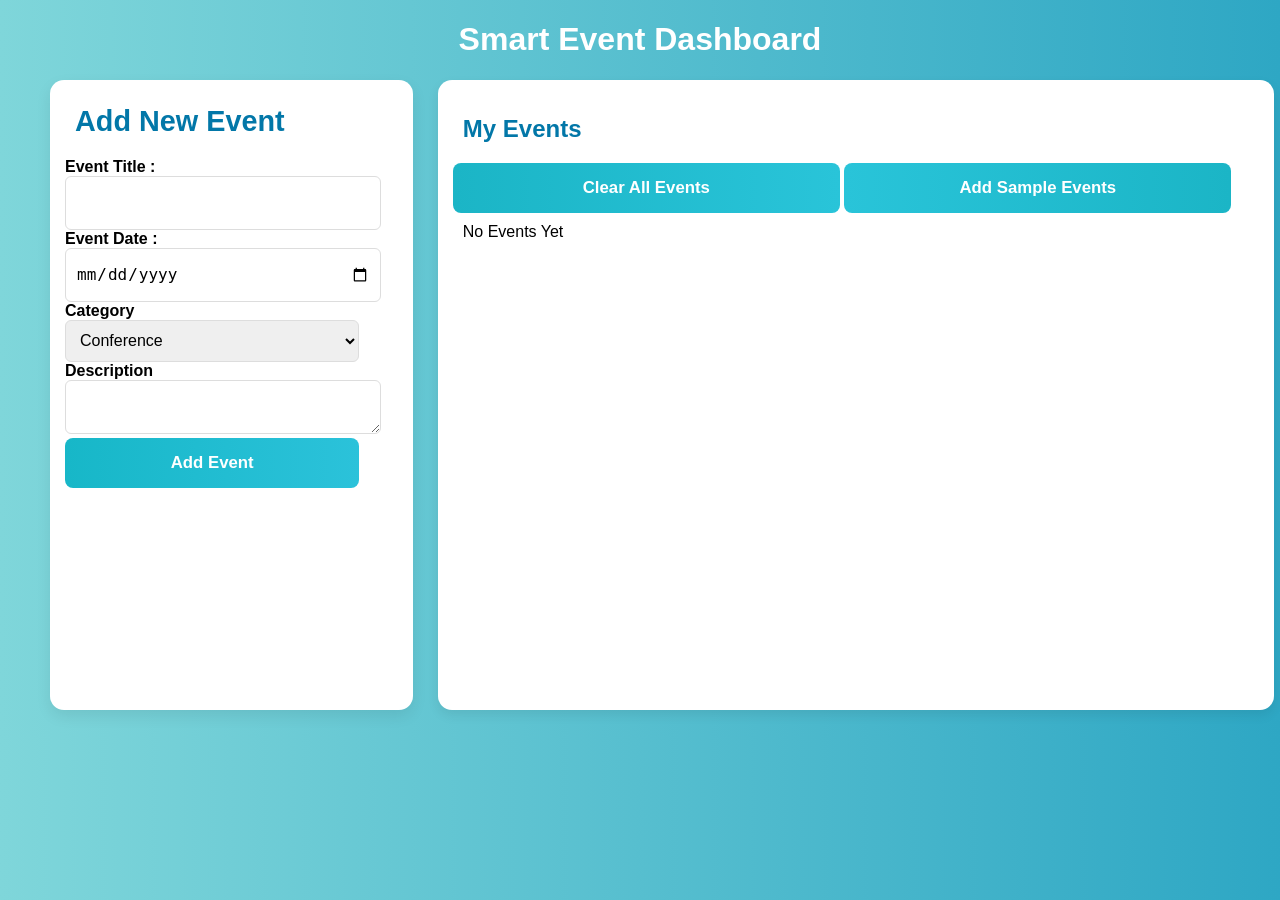
<file: Webdev/Sem_2/Smart_event_manager/index.html>
<!DOCTYPE html>
<html lang="en">
<head>
    <meta charset="UTF-8">
    <meta name="viewport" content="width=device-width, initial-scale=1.0">
    <title>Smart Event Dashboard</title>
    <style>
        body {
            margin: 0;
            font-family: "Segoe UI", sans-serif;
            background: linear-gradient(to right, #7fd6da, #2ea7c4);
        }

        h1 {
            text-align: center;
            color: white;
            font-weight: 700;
        }


        #main {
            display: grid;
            grid-template-columns: 0.6fr 1.4fr;
            gap: 25px;
            margin-bottom: 25px;
        }


        #form-container {
            background: #ffffff;
            margin-left: 50px;
            width: 26vw;
            height: 600px;
            border-radius: 14px;
            padding: 15px;
            box-shadow: 0 6px 15px rgba(0,0,0,0.08);
        }

        #form-container h2 {
            color: #0277a8;
            margin: 10px 0 20px 10px;
            font-size: 1.8em;
        }

        #form1 {
            display: flex;
            flex-direction: column;
            gap: 12px;
            font-size: 1.1em;
        }


        #form-container input,
        #form-container select,
        #form-container textarea {
            width: 23vw;
            height: 42px;
            border-radius: 6px;
            border: 1px solid #ddd;
            padding: 5px 10px;
            font-size: 1rem;
        }

        label {
            font-weight: 600;
        }


        #form-container button,
        #clear-btn,
        #add-sample {
            border: none;
            border-radius: 8px;
            height: 50px;
            font-size: 1.05em;
            font-weight: 600;
            color: white;
            cursor: pointer;
            transition: background 0.3s, transform 0.2s;
        }

        #form-container button {
            width: 23vw;
            background: linear-gradient(to right, #17b7c8, #2bc2da);
        }

        #form-container button:hover,
        #clear-btn:hover,
        #add-sample:hover {
            background: #4a6dd9;
            transform: translateY(-1px);
        }


        #Schedule-container {
            background: #ffffff;
            width: 63vw;
            border-radius: 14px;
            padding: 15px;
            box-shadow: 0 5px 12px rgba(0,0,0,0.08);
        }

        #Schedule-container h2 {
            color: #0277a8;
            margin-left: 10px;
        }


        #event-btn {
            display: flex;
            gap: 15px;
            justify-content: space-between;
        }

        #clear-btn {
            width: 48%;
            background: linear-gradient(to right, #1bb5c6, #29c4d9);
        }

        #add-sample {
            width: 48%;
            background: linear-gradient(to right, #29c4d9, #1bb5c6);
        }


        #event-handling-container {
            display: grid;
            grid-template-columns: repeat(auto-fill, minmax(420px, 1fr));
            gap: 20px;
            padding: 10px;
            min-height: 150px;
        }

        #event-handling-container:empty::before {
            content: "No events yet. Add your first event!";
            color: #888;
            padding: 40px;
        }


        #event-handling-container > div {
            background: #f9fafb;
            padding: 18px;
            border-radius: 12px;
            border-left: 5px solid #5b7fed;
            position: relative;
            transition: transform 0.2s, box-shadow 0.2s;
        }

        #event-handling-container > div:hover {
            transform: translateY(-3px);
            box-shadow: 0 6px 15px rgba(0,0,0,0.1);
        }

        #event-handling-container h4 {
            margin: 0;
            color: #333;
        }

        #event-handling-container span {
            color: #666;
            font-size: 0.9rem;
        }

        #event-handling-container p {
            color: #555;
            margin-top: 8px;
        }


        .xbtn {
            position: absolute;
            top: 10px;
            right: 10px;
            width: 28px;
            height: 28px;
            border-radius: 50%;
            border: none;
            background: #ff6b6b;
            color: white;
            font-size: 0.9rem;
            cursor: pointer;
            transition: background 0.3s;
        }

        .xbtn:hover {
            background: #e55353;
        }


        #dom {
            background: white;
            border-radius: 12px;
            margin: 20px 30px 0 50px;
            padding: 15px;
            box-shadow: 0 6px 15px rgba(0,0,0,0.08);
        }


        #keybox {
            background: #f1f3f5;
            padding: 12px;
            border-radius: 8px;
            border: 1px solid #e2e2e2;
            font-weight: 600;
        }


        @media (max-width: 768px) {
            #main {
                grid-template-columns: 1fr;
            }

            #event-btn {
                flex-direction: column;
            }

            #form-container,
            #Schedule-container {
                width: 90vw;
                margin-left: auto;
                margin-right: auto;
            }

            #form-container input,
            #form-container button {
                width: 100%;
            }
        }


    </style>
</head>
<body>
    <h1> Smart Event Dashboard</h1>
    <div class="main" id="main">
        <div id="form-container">
            <h2> Add New Event</h2>
            <form>
                <label for="event-title">Event Title :</label>
                <input type="text" id="event-title" name="">
                <label for="event-date">Event Date :</label>
                <input type="date" id="event-date" name="">
                <label for="event-category">Category</label>
                <select name="" id="event-category">
                    <option value="conference"> Conference</option>
                    <option value="webinar">Webinar</option>
                    <option value="social">Social</option>
                    <option value="workshop">Workshop</option>
                    <option value="meetup">Meetup</option>

                </select>
                <label for="event-description">Description</label>
                <textarea name="" id="event-description"></textarea>
                <button type="submit">Add Event</button>

            </form>
        </div>
        <div id="Schedule-container">
            <h2>My Events</h2>

            <div id="btns-container">
                <button id="clear-btn">Clear All Events</button>
                <button id="add-sample">Add Sample Events</button>
            </div>
            <div id='event-handling-container'>
                No Events Yet
            </div>
        </div>
    </div>
    <script>
        let form = document.querySelector("form");
        let eventTitle = document.querySelector('#event-title');
        let eventDate = document.querySelector('#event-date');
        let eventCategory = document.querySelector('#event-category');
        let eventDescription = document.querySelector('#event-description');
        let clearBtn = document.querySelector('#clear-btn');
        let addSample = document.querySelector('#add-sample');
        let eventHandlingContainer = document.querySelector('#event-handling-container');

            
        form.addEventListener("submit", function (e) {
            e.preventDefault();

            if (eventTitle.value === "" || eventDate.value === "") {
                alert("Please fill event title and date");
                return;
            }

                
            if (eventHandlingContainer.innerText === "No Events Yet") {
                eventHandlingContainer.innerHTML = "";
            }

            let card = document.createElement("div");
            card.className = "event-card";

            let title = document.createElement("h4");
            title.innerText = eventTitle.value;

            let date = document.createElement("span");
            date.innerText = eventDate.value;

            let category = document.createElement("span");
            category.innerText = eventCategory.value;

            let desc = document.createElement("p");
            desc.innerText = eventDescription.value;

            let deleteBtn = document.createElement("button");
            deleteBtn.innerText = "X";
            deleteBtn.className = "delete-btn";

                    
            deleteBtn.addEventListener("click", function () {
                card.remove();

                if (eventHandlingContainer.children.length === 0) {
                    eventHandlingContainer.innerText = "No Events Yet";
                }
            });

            card.appendChild(deleteBtn);
            card.appendChild(title);
            card.appendChild(date);
            card.appendChild(document.createElement("br"));
            card.appendChild(category);
            card.appendChild(desc);

            eventHandlingContainer.appendChild(card);
            form.reset();
            });

            
        clearBtn.addEventListener("click", function () {
            eventHandlingContainer.innerText = "No Events Yet";
        });

            
        addSample.addEventListener("click", function () {
            eventHandlingContainer.innerHTML = "";

            addSampleEvent(
                "Web Development Conference",
                "2026-02-15",
                "Conference",
                "Annual conference on modern web technologies"
            );

            addSampleEvent(
                "JavaScript Workshop",
                "2026-02-20",
                "Workshop",
                "Hands-on JavaScript learning session"
            );
        });

            
        function addSampleEvent(titleText, dateText, categoryText, descText) {
            let card = document.createElement("div");
            card.className = "event-card";

            let title = document.createElement("h4");
            title.innerText = titleText;

            let date = document.createElement("span");
            date.innerText = dateText;

            let category = document.createElement("span");
            category.innerText = categoryText;

            let desc = document.createElement("p");
            desc.innerText = descText;

            let deleteBtn = document.createElement("button");
            deleteBtn.innerText = "X";
            deleteBtn.className = "delete-btn";

        deleteBtn.addEventListener("click", function () {
                card.remove();
                if (eventHandlingContainer.children.length === 0) {
                        eventHandlingContainer.innerText = "No Events Yet";
                }
        });

        card.appendChild(deleteBtn);
        card.appendChild(title);
        card.appendChild(date);
        card.appendChild(document.createElement("br"));
        card.appendChild(category);
        card.appendChild(desc);

        eventHandlingContainer.appendChild(card);
        }   
    </script>                
</body>
</html>
</file>
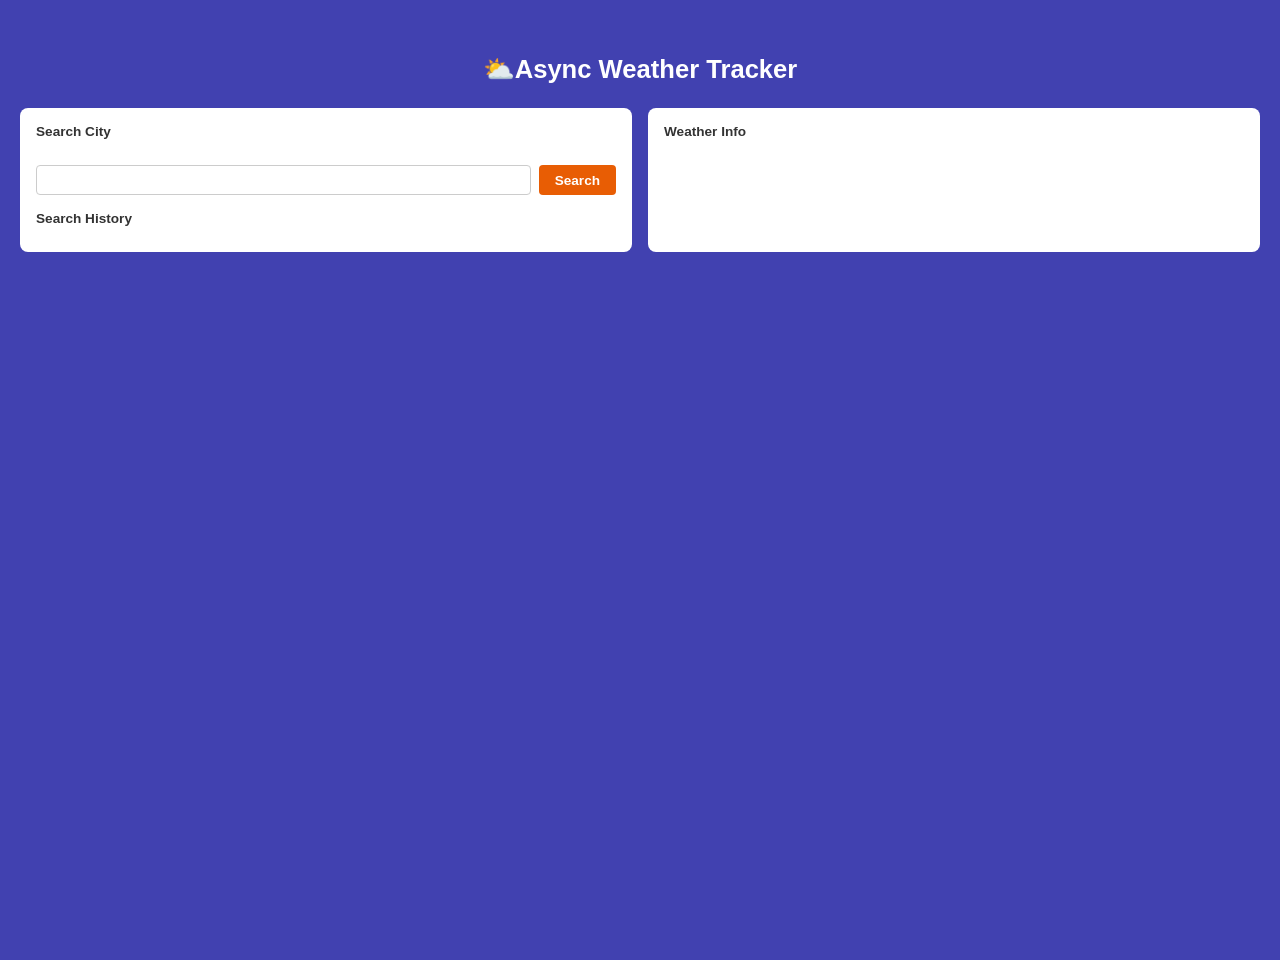
<file: Webdev/Sem_2/Async_weather_tracker/lab_assignment_2.html>
<!DOCTYPE html>
<html lang="en">
<head>
    <meta charset="UTF-8">
    <meta name="viewport" content="width=device-width, initial-scale=1.0">
    <title>Lab Assignment 2</title>
    <style>
         * {
            margin: 0;
            padding: 0;
        }

        body {
            background-color: rgb(65, 65, 176);
            font-family: Arial, sans-serif;
            color: white;
            min-height: 100vh;
            padding: 30px 20px;
        }

        h1 {
            text-align: center;
            font-size: 1.6rem;
            margin: 24px;
            color: white;
        }

        #search-main-container {
            display: flex;
            gap: 16px;
            margin-bottom: 16px;
            align-items: stretch;
        }
        #search-city-box {
            display: flex;
            flex-direction: column;
            gap: 16px;
            flex: 1;
            background-color: #fff;
            border-radius: 8px;
            padding: 16px;
        }

        #weather-info-container {
            flex: 1;
            background-color: #fff;
            color: #222;
            border-radius: 8px;
            padding: 16px;
            font-size: 0.88rem;;
        }

        #search-city-box,
        #search-history-box {
            color: #222;
        }

        #search-city-box h3,
        #search-history-box h3,
        #weather-info-container h3 {
            font-size: 0.85rem;
            margin-bottom: 10px;
            color: #333;
        }

        #search-city-box form {
            display: flex;
            gap: 8px;
        }

        #search-city-box input[type="text"] {
            flex: 1;
            padding: 6px 10px;
            border: 1px solid #ccc;
            border-radius: 4px;
            font-size: 0.9rem;
            outline: none;
        }

        #search-city-box button {
            padding: 6px 16px;
            background-color: #e85d04;
            color: #fff;
            border: none;
            border-radius: 4px;
            cursor: pointer;
            font-size: 0.85rem;
            font-weight: bold;
        }

        #search-city-box button:hover {
            background-color: #d44f00;
        }

        #search-cities-box {
            display: flex;
            flex-wrap: wrap;
            gap: 6px;
            margin-top: 4px;
        }

        #search-cities-box span {
            background-color: #e85d04;
            color: #fff;
            width: fit-content;
            padding: 4px 12px;
            border-radius: 20px;
            font-size: 0.78rem;
            cursor: pointer;
        }


        #City-Weather-box > div>div{
            display: flex;
            justify-content:space-between;
            background-color: #f3e0e0;
            padding: 6px;
            margin: 5px;
            border-left: 2px solid orangered;
        }
    </style>
</head>
<body>
    <h1> ⛅Async Weather Tracker</h1>

    <div id="search-main-container">
        <div id="search-city-box">
            <h3>Search City</h3>
            <form>
                <input type="text" name="city" id="city">
                <button type="submit">Search</button>
            </form>
            <div id="search-history-box">
                <h3>Search History</h3>
                <div id="search-cities-box"></div>
            </div>
        </div>    
        <div id="weather-info-container">
            <h3>Weather Info</h3>
            <div id="City-Weather-box"></div>

        </div>
    </div>
    <script>
        let API_KEY = "7b10ff2ce86832a4ac5dcf5334e89f06"

        async function getWeather(city){
            try{
            let response = await fetch(`https://api.openweathermap.org/data/2.5/weather?q=${city}&appid=${API_KEY}&units=metric`)

            let data = await response.json()
            if(data.cod === 404){
                weather.innerHTML = `<span style="color:red;">City Not Found</span>`
                }
            let card = document.createElement('div')
            card.innerHTML = `<div>City :<span>${data.name},${data.sys.country}</div>
                              <div>Temp:<span> ${data.main.temp} °C</div>
                              <div>Weather :<span> ${data.weather[0].main}</div> 
                              <div>Humidity:<span>${data.main.humidity}</div> 
                              <div>Wind:<span>${data.wind.speed}</div>` 
            weather.innerHTML=""
            weather.append(card)  
            if (!searchHistory.includes(city)) {
                    searchHistory.push(city);
                    const tag = document.createElement("span");
                    tag.textContent = city;
                    tag.addEventListener("click", () => {
                        document.querySelector("#city").value = city;
                        getWeather(city);
                    });
                    searchedCitiesBox.appendChild(tag);
                }
            }catch(error){
                weather.innerHTML = `<span style="color:red;">Error fetching data</span>`
            }
        }
            


        let form = document.querySelector("form")
        let city = document.querySelector("#city")
        let weather= document.querySelector("#City-Weather-box")
        let searchHistory = []
        let searchedCitiesBox = document.querySelector("#search-cities-box")

        form.addEventListener("submit",(event)=>{
            event.preventDefault()
            getWeather(city.value)
        })  

    </script>
</body>
</html>
</file>
